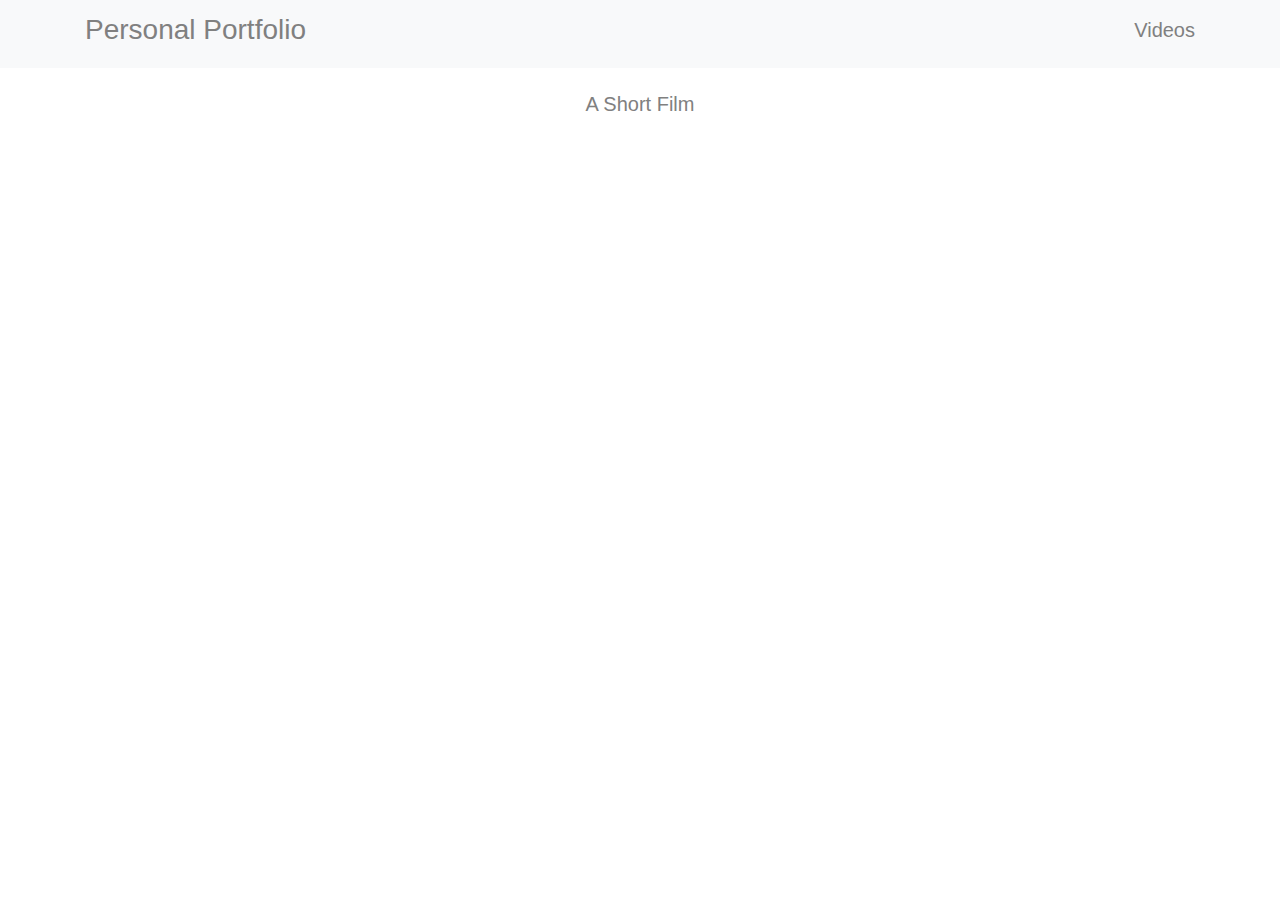
<file: videos.html>
<!DOCTYPE html>
<html>
	<head>
		<title>Portfolio</title>
		<meta name="viewport" content="width=device-width, initial-scale=1, shrink-to-fit=no">
    	<link rel="stylesheet" href="https://maxcdn.bootstrapcdn.com/bootstrap/4.0.0-alpha.6/css/bootstrap.min.css">
    	<link rel="stylesheet" href="https://maxcdn.bootstrapcdn.com/font-awesome/4.4.0/css/font-awesome.min.css">
		<link rel="stylesheet" type="text/css" href="css/profile.css"/>
		<link rel="stylesheet" href="https://use.fontawesome.com/releases/v5.8.2/css/all.css" integrity="sha384-oS3vJWv+0UjzBfQzYUhtDYW+Pj2yciDJxpsK1OYPAYjqT085Qq/1cq5FLXAZQ7Ay" crossorigin="anonymous">
	</head>

	<body>
	
		<nav class="navbar navbar-light bg-light">
  			<div class="container">
  				<a class="navbar-brand" href="index.html"><h3>Personal Portfolio</h3></a>
  				<ul class="nav navbar-nav pull-right">
          			<li class="nav-item active">
             		<a class="nav-link" href="#"><h4>Videos</h4></a>
          			</li>
        		</ul>
        	</div>	
		</nav>
	       
         <br>

         <h5 class="purplecolor2">A Short Film</h5>

         <br>

          <iframe width="560" height="315" src="https://www.youtube.com/embed/DDnWqtYVHYc" frameborder="0" allow="accelerometer; autoplay; encrypted-media; gyroscope; picture-in-picture" allowfullscreen></iframe>	
	  		   		          	         
		           	
	</body>
</html>
</file>
<file: css/profile.css>
body {
	font-family: "Open Sans", Arial, sans-serif;
}

.img-circular {
 width: 200px;
 height: 200px;
 background-image: url('img/50abf38e-d71f-4250-847a-828a6c10ab91.JPG');
 background-size: cover;
 display: block;
 border-radius: 100px;
 -webkit-border-radius: 100px;
 -moz-border-radius: 100px;
}

img {
width:30%;
height:auto;
margin: auto;
}

.bold {
	font-weight: bold;
}

.navbar {
	background-color: lightyellow;
}


h3 {
	color: grey;
}

h4 {
	color: grey;
	font-size:20px;
}

.card-title {
	color: grey;
}

.card {
	border-color:#ccc;
}

iframe {
text-align: center;
margin: 0 auto;
display: block;
width: 700px;
height: 400px;
}

h5 {
	color: grey;
	font-size:20px;
	text-align: center;
}
</file>
